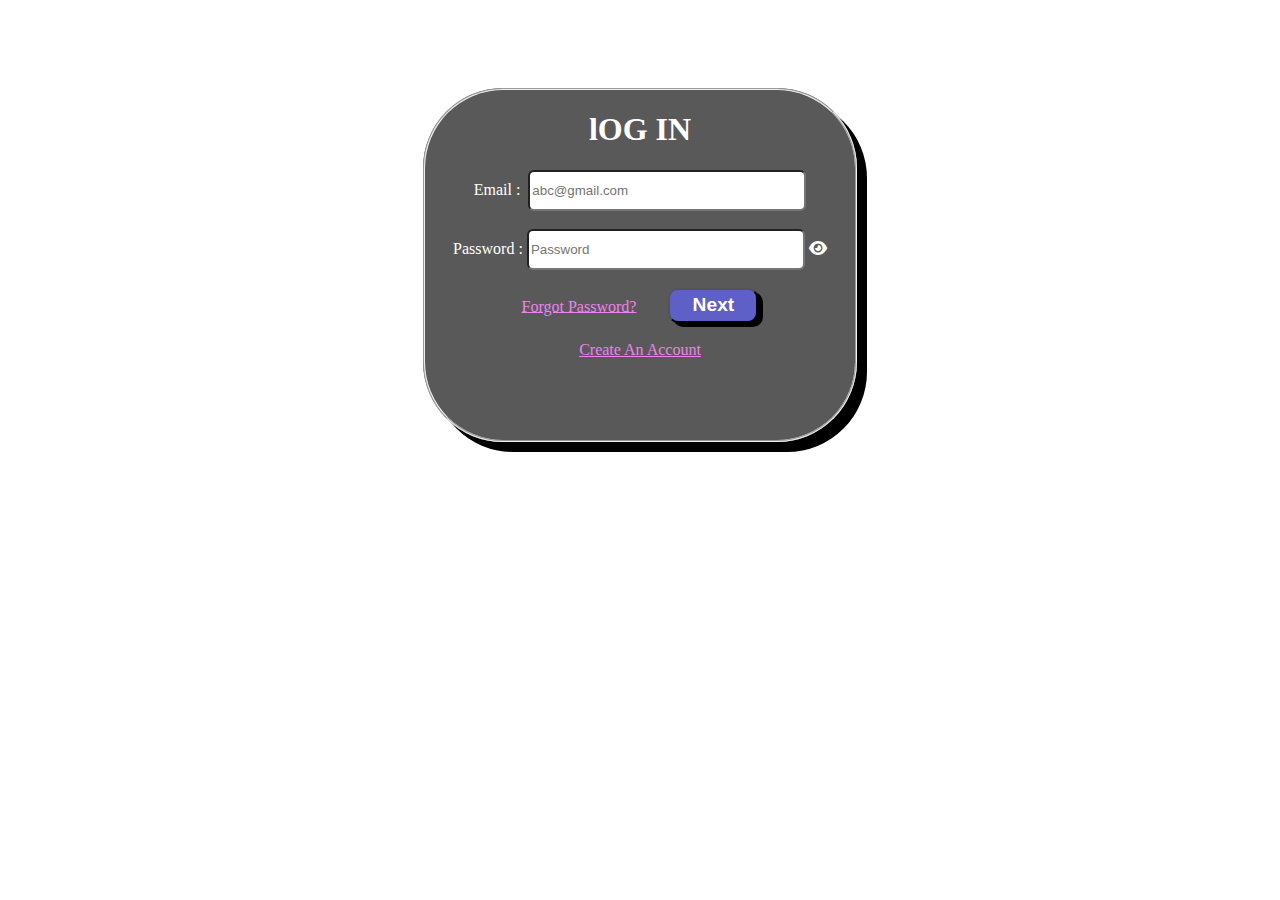
<file: index.html>
<!DOCTYPE html>
<html lang="en">

<head>
    <meta charset="UTF-8">  
    <meta http-equiv="X-UA-Compatible" content="IE=edge">
    <meta name="viewport" content="width=device-width,initial-scale=1.0">
    <title>Document</title>
    <script src="form.js"></script>
    <link rel="stylesheet" href="form.css">
    <link rel="stylesheet" href="https://cdnjs.cloudflare.com/ajax/libs/font-awesome/6.1.2/css/all.min.css">

</head>

<body style="color: white;">

    <form onsubmit="doLogin(event)">
        <fieldset id="box">
            <center>
                <h1 align="center">lOG IN</h1>
                Email :&nbsp;
                <input type="email" placeholder="abc@gmail.com" required id="email" maxlength="18"><br><br>
                Password :
                <input id="password" type="password" placeholder="Password " name="Password" required />

                <span id="showPasswordButton" onclick="toggleShowPassword()" class="btn">
                    <i class="fa-solid fa-eye"></i>
                </span><br>
                <br>
                <a href="" style="color:violet;"> Forgot Password?</a>&nbsp;&nbsp;&nbsp;&nbsp;&nbsp;&nbsp;&nbsp;
                <button type="submit">Next</button><br><br>
                <a href="sign up.html" style="color:violet;"> Create An Account</a><br>
                <br>
                <b id="error" style="color: red"></b>
                <b id="result"></b>
            </center>
        </fieldset>
    </form>

</body>

</html>
</file>
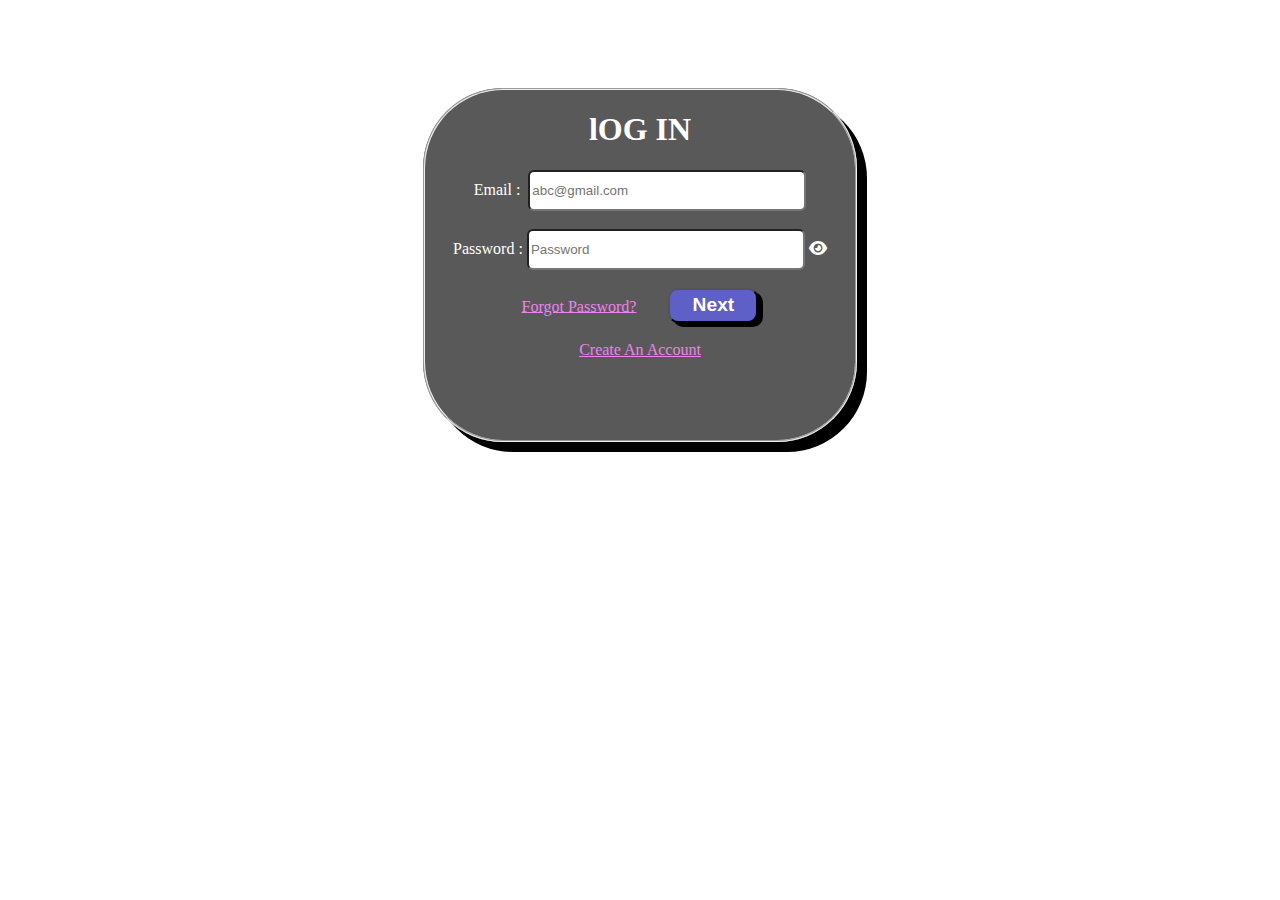
<file: Dashboard.html>
<!DOCTYPE html>
<html lang="en">

<head>
    <meta charset="UTF-8">
    <meta http-equiv="X-UA-Compatible" content="IE=edge">
    <meta name="viewport" content="width=device-width,initial-scale=1.0">
    <title>Document</title>
    <link rel="stylesheet" href="form.css">

</head>

<body >

    <center>
        <h1>Dashboard page</h1>
        <h2 id="email"></h2>
        <h1 id="name"></h1>
        <button onclick="doLogout()">Logout</button>
        <br>
        <img width="500px" style="margin-top: 20px;" height="300px" src="./thank u.jpg" alt="">
    </center>

    <script>
        let loggedInUser = {};

        (() => {
            let item = localStorage.getItem("loggedInUser");
            if (item) loggedInUser = JSON.parse(item);
            else {
                window.location.href = "./index.html"
                return;
            }
            document.querySelector("#email").innerText = loggedInUser.email;
            document.querySelector("#name").innerText =
                `${loggedInUser.firstName} ${loggedInUser.lastName}`;

        })()
        
        function doLogout() {
            localStorage.removeItem("loggedInUser");
            window.location.href = "./index.html";
        }  
    </script>
</body>

</html>
</file>
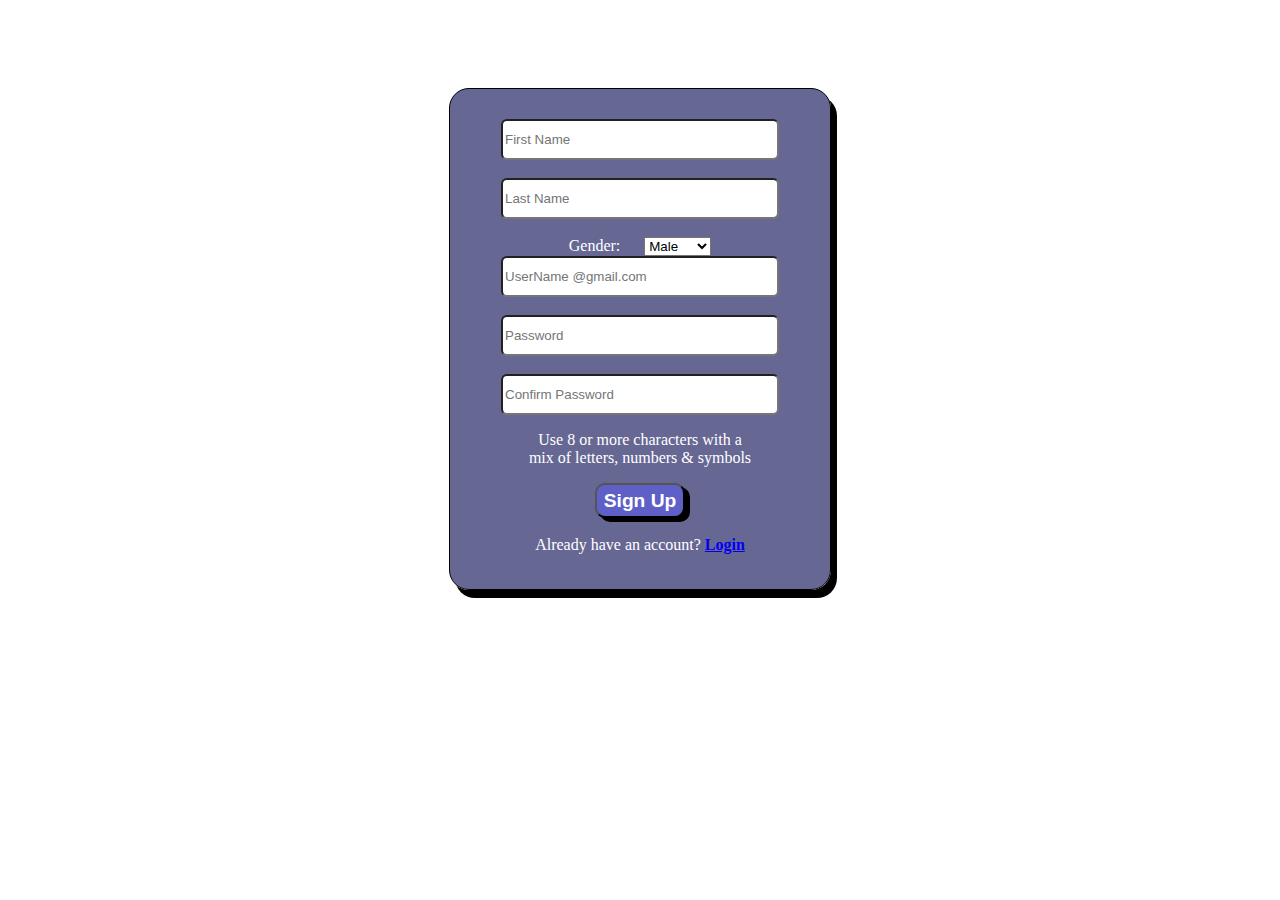
<file: sign up.html>
<!DOCTYPE html>
<html lang="en">

<head>
    <meta charset="UTF-8">
    <meta http-equiv="X-UA-Compatible" content="IE=edge">
    <meta name="viewport" content="width=device-width,initial-scale=1.0">
    <title>Document</title>
    <script src="form.js"></script>
    <link rel="stylesheet" href="form.css">
</head>

<body style="color: white;">
    <div id="tui">
        <form onsubmit="doSignup(event)">
            <input type="text" placeholder="First Name" id="firstName" maxlength="20" required><br><br>
            <input type="text" placeholder="Last Name" id="lastName" maxlength="20"><br><br>
            Gender:&nbsp;&nbsp;&nbsp;&nbsp;&nbsp;
            <select width="100px" name="gender" id="gender">
                <option value="male">Male</option>
                <option value="female">Female</option>
                <option value="other">Other</option>
            </select><br>
            <input type="email" placeholder="UserName @gmail.com" id="email" maxlength="18" required><br><br>
            <input type="text" placeholder="Password" id="password" minlength="8" required><br><br>
            <input type="text" placeholder="Confirm Password" id="rePassword" required><br>
            <p style="color: white;">Use 8 or more characters with a <br>
                mix of letters, numbers & symbols</p>
            <button>Sign Up</button><br><br>
            Already have an account? <a href="./index.html"><b> Login</b></a><br>

            <b id="error" style="color: red"></b>
            <b id="result"></b>
        </form>
    </div>

</body>

</html>
</file>
<file: form.css>
body {
    display: flex;
    justify-content: center;
    background-size: 100% 100%;
    background-position: center;
    background-attachment: fixed;
    background-image: url('https://source.unsplash.com/1600x900/?Office forms');
}

#box {
    width: 430px;
    height: 350px;
    margin-top: 80px;
    box-shadow: 10px 10px black;
    padding: 0px;
    padding-bottom: .001px;
    border-radius: 80px;
    background-color: rgba(8, 8, 8, 0.671);
}

button {
    font-weight: bold;
    font-size: larger;
    box-shadow: 5px 4px black;
    background-color: rgb(95, 95, 200);
    color: white;
    border-radius: 10px;
    width: 90px;
    height: 35px;
}

div#tui {
    width: 320px;
    height: 470px;
    padding: 30px;
    box-shadow: 6px 8px black;

    padding-bottom: 0.00002px;
    text-align: center;
    margin-top: 80px;
    border: 1px solid black;
    border-radius: 20px;
    background-color: rgba(11, 11, 84, 0.625);
}

input {
    border-radius: 6px;
    height: 35px;
    width: 270px;
}

@media  (max-width:370px){
    #box{width: 150px;
        height: 330px;
        padding: 10px;
        border-color: blue;
        margin-top: 50px;}

    }

@media  (max-width:370px){
    img{width: 230px;
    height: 140px;
margin: 8px;}
        }
</file>
